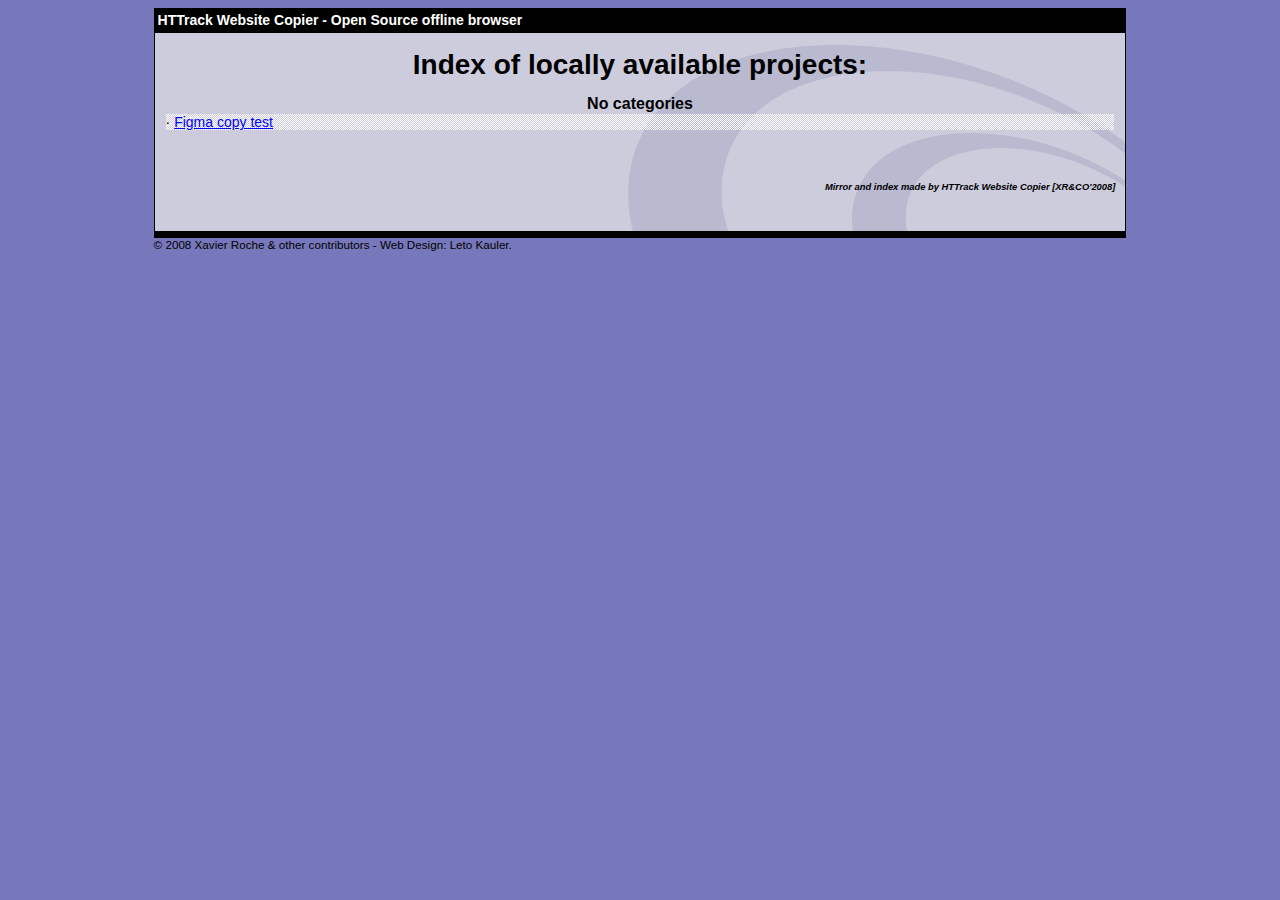
<file: index.html>
<html xmlns="http://www.w3.org/1999/xhtml" lang="en">

<head>
	<meta http-equiv="Content-Type" content="text/html; charset=utf-8" />
	<meta name="description" content="HTTrack is an easy-to-use website mirror utility. It allows you to download a World Wide website from the Internet to a local directory,building recursively all structures, getting html, images, and other files from the server to your computer. Links are rebuiltrelatively so that you can freely browse to the local site (works with any browser). You can mirror several sites together so that you can jump from one toanother. You can, also, update an existing mirror site, or resume an interrupted download. The robot is fully configurable, with an integrated help" />
	<meta name="keywords" content="httrack, HTTRACK, HTTrack, winhttrack, WINHTTRACK, WinHTTrack, offline browser, web mirror utility, aspirateur web, surf offline, web capture, www mirror utility, browse offline, local  site builder, website mirroring, aspirateur www, internet grabber, capture de site web, internet tool, hors connexion, unix, dos, windows 95, windows 98, solaris, ibm580, AIX 4.0, HTS, HTGet, web aspirator, web aspirateur, libre, GPL, GNU, free software" />
	<title>List of available projects - HTTrack Website Copier</title>
	<!-- Mirror and index made by HTTrack Website Copier/3.49-2 [XR&CO'2014] -->

	<style type="text/css">
	<!--

body {
	margin: 0;  padding: 0;  margin-bottom: 15px;  margin-top: 8px;
	background: #77b;
}
body, td {
	font: 14px "Trebuchet MS", Verdana, Arial, Helvetica, sans-serif;
	}

#subTitle {
	background: #000;  color: #fff;  padding: 4px;  font-weight: bold; 
	}

#siteNavigation a, #siteNavigation .current {
	font-weight: bold;  color: #448;
	}
#siteNavigation a:link    { text-decoration: none; }
#siteNavigation a:visited { text-decoration: none; }

#siteNavigation .current { background-color: #ccd; }

#siteNavigation a:hover   { text-decoration: none;  background-color: #fff;  color: #000; }
#siteNavigation a:active  { text-decoration: none;  background-color: #ccc; }


a:link    { text-decoration: underline;  color: #00f; }
a:visited { text-decoration: underline;  color: #000; }
a:hover   { text-decoration: underline;  color: #c00; }
a:active  { text-decoration: underline; }

#pageContent {
	clear: both;
	border-bottom: 6px solid #000;
	padding: 10px;  padding-top: 20px;
	line-height: 1.65em;
	background-image: url(backblue.gif);
	background-repeat: no-repeat;
	background-position: top right;
	}

#pageContent, #siteNavigation {
	background-color: #ccd;
	}


.imgLeft  { float: left;   margin-right: 10px;  margin-bottom: 10px; }
.imgRight { float: right;  margin-left: 10px;   margin-bottom: 10px; }

hr { height: 1px;  color: #000;  background-color: #000;  margin-bottom: 15px; }

h1 { margin: 0;  font-weight: bold;  font-size: 2em; }
h2 { margin: 0;  font-weight: bold;  font-size: 1.6em; }
h3 { margin: 0;  font-weight: bold;  font-size: 1.3em; }
h4 { margin: 0;  font-weight: bold;  font-size: 1.18em; }

.blak { background-color: #000; }
.hide { display: none; }
.tableWidth { min-width: 400px; }

.tblRegular       { border-collapse: collapse; }
.tblRegular td    { padding: 6px;  background-image: url(fade.gif);  border: 2px solid #99c; }
.tblHeaderColor, .tblHeaderColor td { background: #99c; }
.tblNoBorder td   { border: 0; }


// -->
</style>

</head>

<body>
<table width="76%" border="0" align="center" cellspacing="0" cellpadding="3" class="tableWidth">
	<tr>
	<td id="subTitle">HTTrack Website Copier - Open Source offline browser</td>
	</tr>
</table>
<table width="76%" border="0" align="center" cellspacing="0" cellpadding="0" class="tableWidth">
<tr class="blak">
<td>
	<table width="100%" border="0" align="center" cellspacing="1" cellpadding="0">
	<tr>
	<td colspan="6"> 
		<table width="100%" border="0" align="center" cellspacing="0" cellpadding="10">
		<tr> 
		<td id="pageContent"> 
<!-- ==================== End prologue ==================== -->


<h1 ALIGN=Center>Index of locally available projects:</H1>
  <table border="0" width="100%" cellspacing="1" cellpadding="0">
		<TH>
		<BR/>
			No categories
		</TH>
		<TR>
		  <TD BACKGROUND="fade.gif">
                    &middot; <A HREF="Figma%20copy%20test/index.html">Figma copy test</A>
   		  </TD>
		</TR>
	</TABLE>
	<BR>
	<H6 ALIGN="RIGHT">
         <I>Mirror and index made by HTTrack Website Copier [XR&CO'2008]</I>
	</H6>
	<!-- Mirror and index made by HTTrack Website Copier/3.49-2 [XR&CO'2014] -->
	<!-- Thanks for using HTTrack Website Copier! -->

<!-- ==================== Start epilogue ==================== -->
		</td>
		</tr>
		</table>
	</td>
	</tr>
	</table>
</td>
</tr>
</table>

<table width="76%" border="0" align="center" valign="bottom" cellspacing="0" cellpadding="0">
	<tr>
	<td id="footer"><small>&copy; 2008 Xavier Roche & other contributors - Web Design: Leto Kauler.</small></td>
	</tr>
</table>

</body>

</html>
</file>
